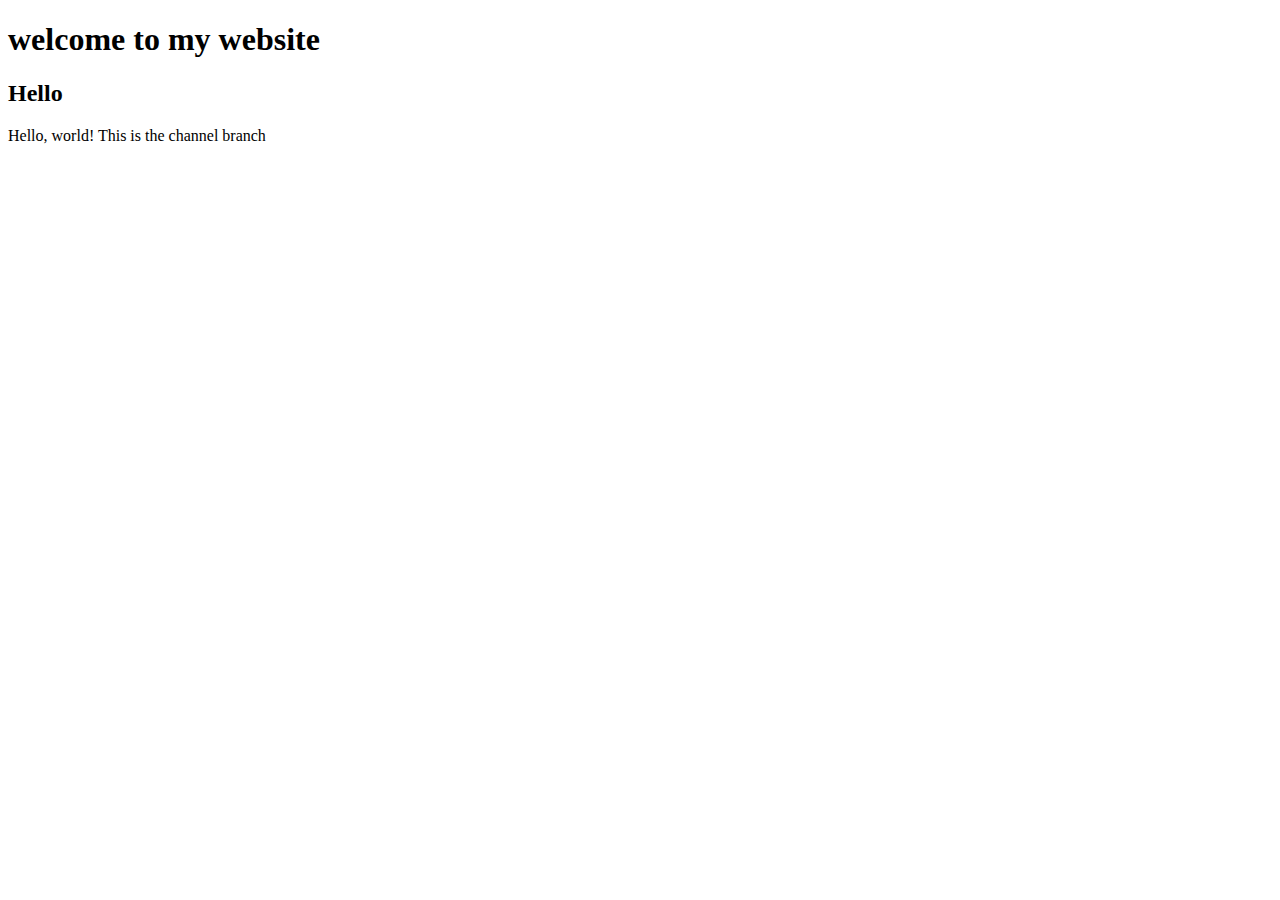
<file: hello.html>
<!DOCTYPE html>
<html>
    <head>
        <title>
            Hello
        </title>
    </head>
    <body>
        <h1>welcome to my website</h1>
        <h2>Hello </h2>
        Hello, world! 
    </body>
</html>

This is the channel branch
</file>
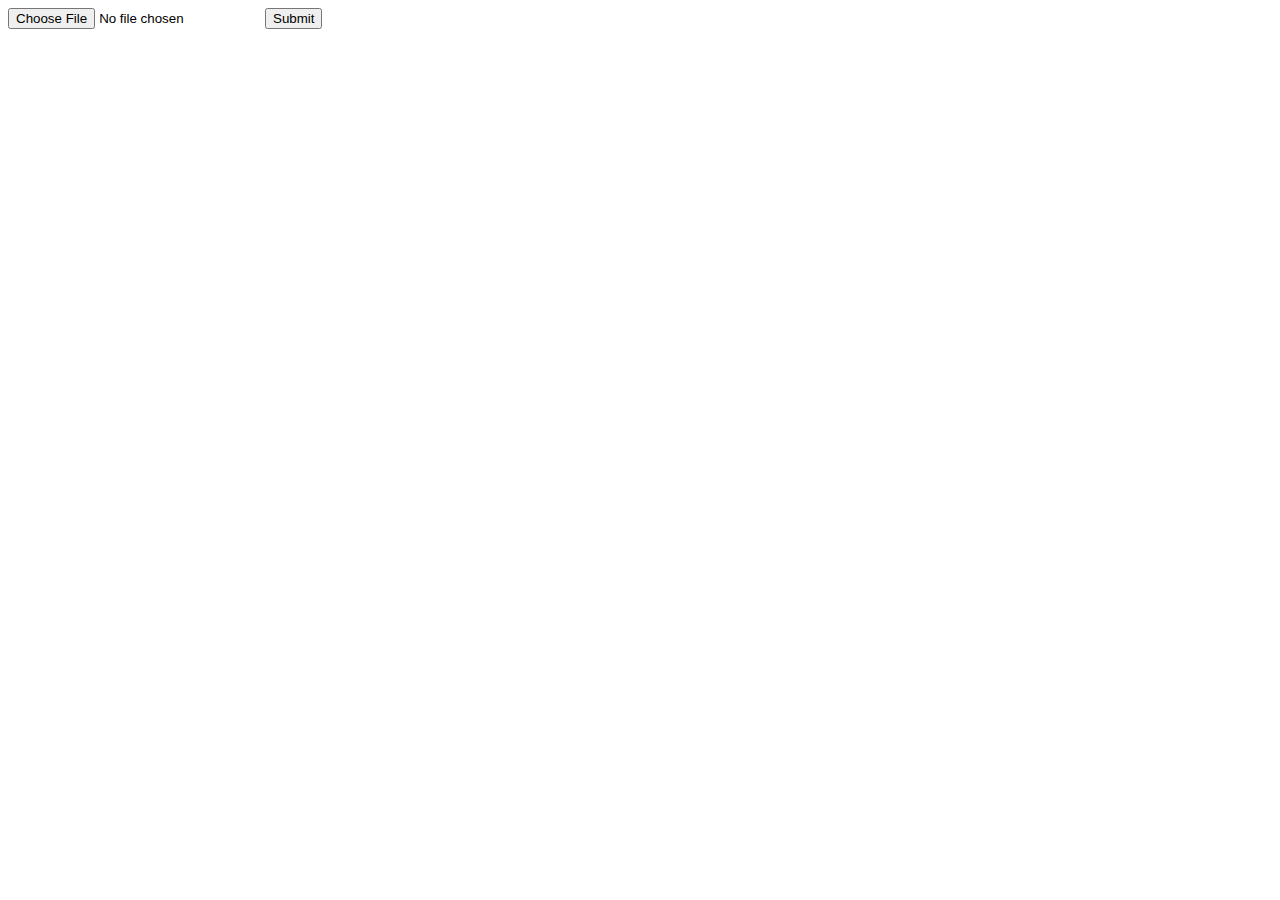
<file: templates/upload.html>
<!DOCTYPE html>
<html>
    <head>
        <title>
            my form 
        </title>
    </head>
    <body>
        <form action = '/upload' method = 'POST' enctype = "multipart/form-data">
            <input type = 'file' name = 'file' id = 'file'>
            <input type = 'submit'>
        </form>
    </body>
</html>
</file>
